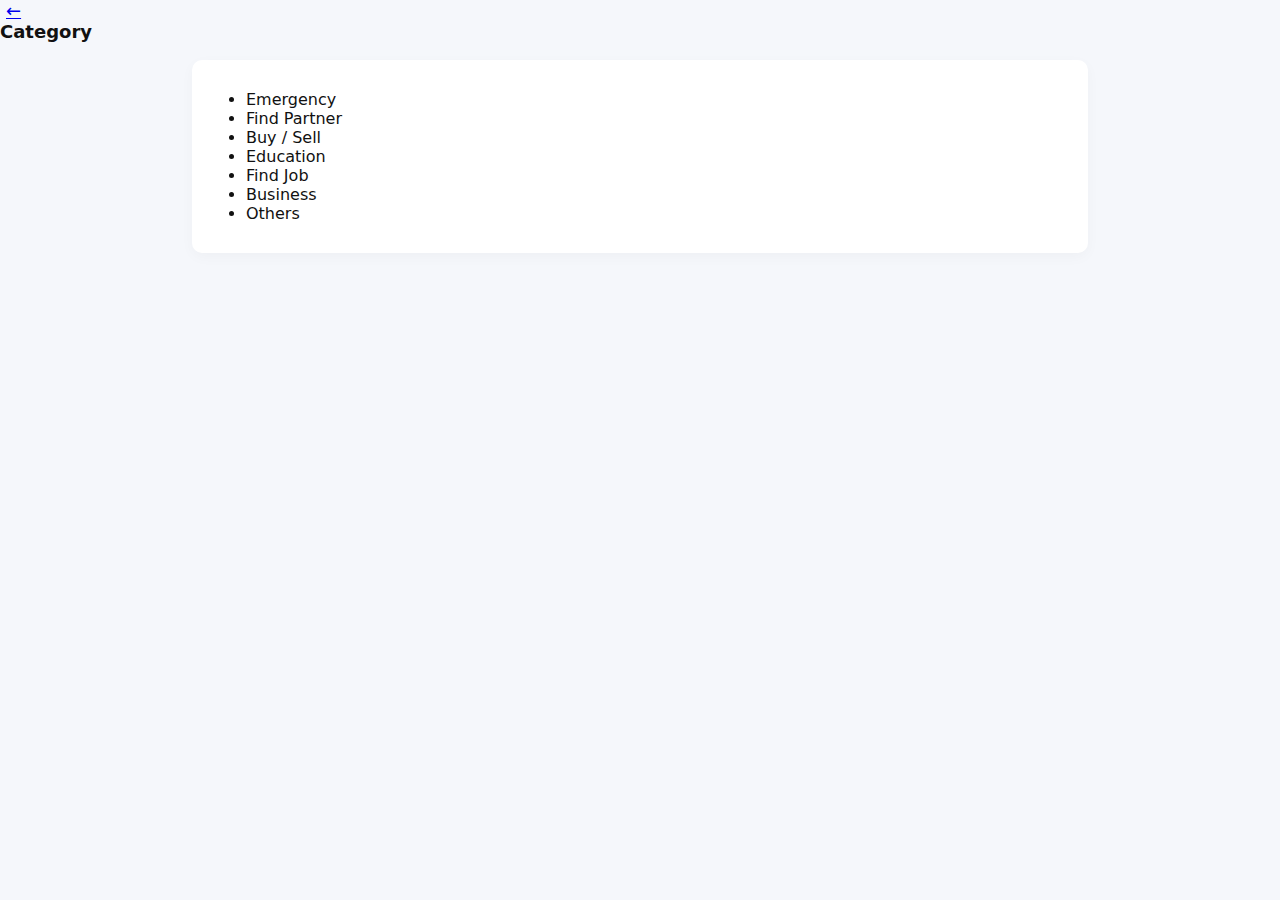
<file: category.html>
<!doctype html>
<html lang="en">
<head>
  <meta charset="utf-8" />
  <meta name="viewport" content="width=device-width,initial-scale=1" />
  <title>Category — ProbSo</title>
  <link rel="stylesheet" href="style.css" />
</head>
<body>
  <header class="app-header">
    <a href="index.html" class="icon-btn">←</a>
    <div class="logo">Category</div>
  </header>

  <main class="container">
    <section class="card">
      <ul class="category-list">
        <li>Emergency</li>
        <li>Find Partner</li>
        <li>Buy / Sell</li>
        <li>Education</li>
        <li>Find Job</li>
        <li>Business</li>
        <li>Others</li>
      </ul>
    </section>
  </main>
</body>
</html>
</file>
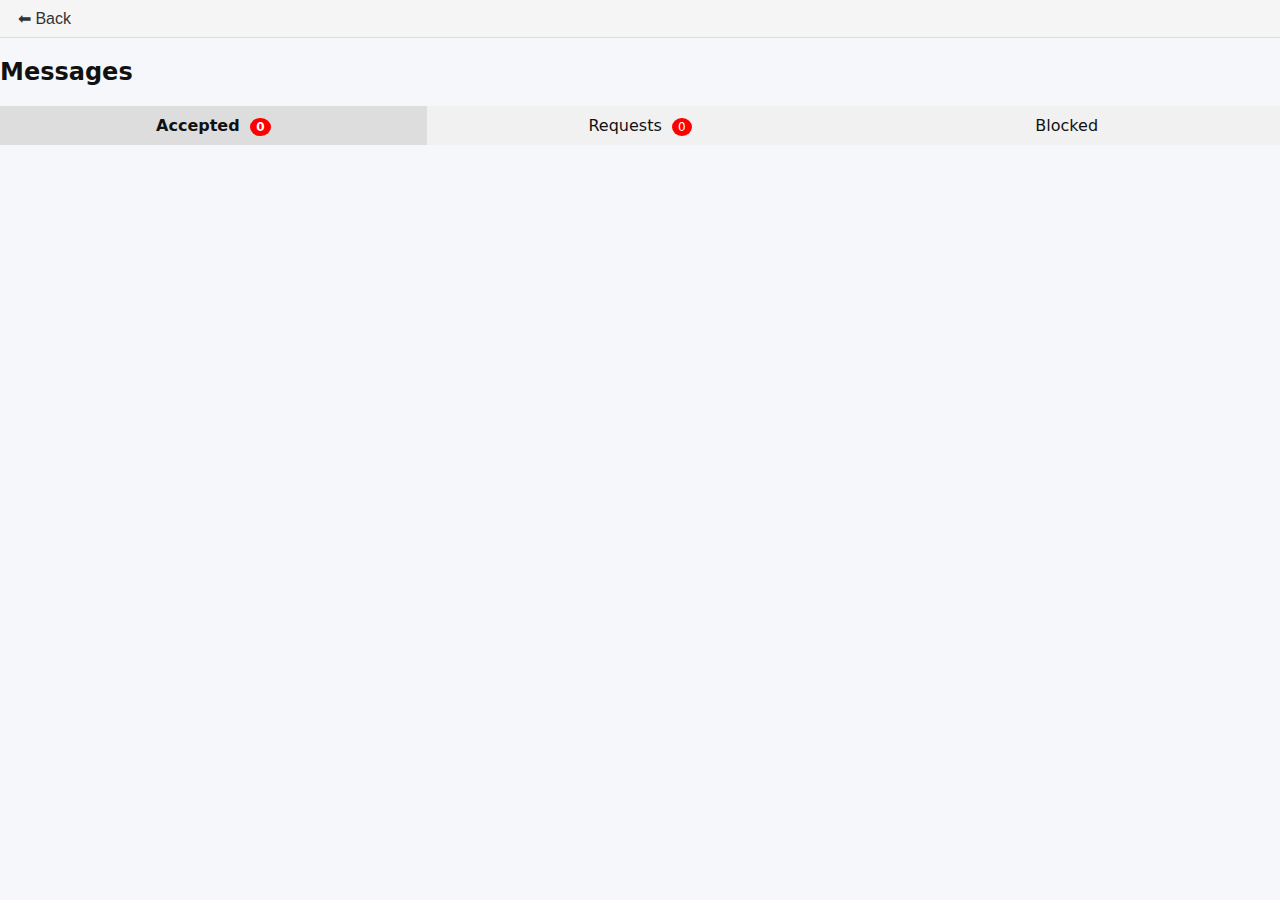
<file: message.html>
<!DOCTYPE html>
<html lang="en">
<head>
  <meta charset="UTF-8">
  <title>Messages</title>
  <style>
    body { font-family: Arial, sans-serif; margin: 0; padding: 0; }
    .tabs { display: flex; background: #f1f1f1; }
    .tab { flex: 1; padding: 10px; text-align: center; cursor: pointer; }
    .tab.active { background: #ddd; font-weight: bold; }
    .messages { padding: 10px; }
    .message-item { display: flex; justify-content: space-between; align-items: center;
                    border-bottom: 1px solid #eee; padding: 8px; }
    .message-item.unread { background: #f9f9f9; font-weight: bold; }
    .profile { width: 40px; height: 40px; border-radius: 50%; margin-right: 10px; }
    .red-circle { background: red; color: #fff; border-radius: 50%; padding: 2px 6px;
                  font-size: 12px; margin-left: 5px; }
    .chat-box { display: none; height: 80vh; flex-direction: column; }
    .chat-header { display: flex; justify-content: space-between; align-items: center; padding: 10px; border-bottom: 1px solid #ccc; }
    .chat-messages { flex: 1; overflow-y: auto; padding: 10px; }
    .chat-input { display: flex; border-top: 1px solid #ccc; }
    .chat-input input { flex: 1; padding: 10px; border: none; }
    .chat-input button { padding: 10px; }
    .popup { position: fixed; top: 30%; left: 50%; transform: translate(-50%, -50%);
             background: white; padding: 20px; border: 1px solid #ccc; display: none; z-index: 1000; }
    .popup button { margin-top: 10px; }
  </style>
    <link rel="stylesheet" href="style.css">
</head>
<body>
    <div class="back-bar">
  <button id="backBtn">⬅ Back</button>
</div>

  <h2>Messages</h2>
  <!-- Tabs -->
  <div class="tabs">
    <div class="tab active" id="acceptedTab">Accepted <span id="acceptedCount" class="red-circle">0</span></div>
    <div class="tab" id="requestsTab">Requests <span id="requestCount" class="red-circle">0</span></div>
    <div class="tab" id="blockedTab">Blocked</div>
  </div>

  <!-- Messages List -->
  <div class="messages" id="messagesList"></div>

  <!-- Chat Box -->
  <div class="chat-box" id="chatBox">
    <div class="chat-header">
      <span id="chatUserName"></span>
      <div>
        <span id="creditsBox" style="border:1px solid #333;padding:5px;cursor:pointer;">Credits: <span id="creditValue">0</span></span>
        <button id="menuBtn">⋮</button>
      </div>
    </div>
    <div class="chat-messages" id="chatMessages"></div>
    <div class="chat-input">
      <input type="text" id="chatInput" placeholder="Type a message...">
      <button id="sendBtn">Send</button>
    </div>
  </div>

  <!-- Popup for Credits -->
  <div class="popup" id="creditsPopup">
    <h3>Credits Info</h3>
    <p>Each message costs 1 credit. Sending images may cost more.</p>
    <button id="buyCreditsBtn">Buy Credits</button>
    <button onclick="closePopup('creditsPopup')">× Close</button>
  </div>

  <!-- Popup for Low Credits -->
  <div class="popup" id="lowCreditsPopup">
    <p>Your credits are low. Please buy more to continue chatting.</p>
    <button id="buyCreditsBtn2">Buy Credits</button>
    <button onclick="closePopup('lowCreditsPopup')">× Close</button>
  </div>

  <script src="https://checkout.razorpay.com/v1/checkout.js"></script>
    
      <!-- Firebase -->
  <script type="module">
    import { initializeApp } from "https://www.gstatic.com/firebasejs/10.12.3/firebase-app.js";
    import { getAuth, onAuthStateChanged } from "https://www.gstatic.com/firebasejs/10.12.3/firebase-auth.js";
    import { getFirestore, doc, getDoc, setDoc, updateDoc, increment, deleteDoc } from "https://www.gstatic.com/firebasejs/10.12.3/firebase-firestore.js";
    import { getStorage, ref, uploadBytes, getDownloadURL } from "https://www.gstatic.com/firebasejs/10.12.3/firebase-storage.js";
    
    const firebaseConfig = {
      apiKey: "AIzaSyAJUpbCOWRl_YU14eAjARPacD9CuiBSPfg",
      authDomain: "probso.firebaseapp.com",
      projectId: "probso",
      storageBucket: "probso.firebasestorage.app",
      messagingSenderId: "892196080965",
      appId: "1:892196080965:web:9459195d61c71ed22a022c"
    };
    
    const app = initializeApp(firebaseConfig);
    const auth = getAuth(app);
    const db = getFirestore(app);
    const storage = getStorage(app);
  
    
    let currentUser = null;
    let credits = 0;
    let currentChatUser = null;

    // Firebase Auth Listener
    firebase.auth().onAuthStateChanged(user => {
      if (user) {
        currentUser = user;
        loadCredits();
        loadMessages("accepted"); // default tab
      }
    });
    
    firebase.auth().onAuthStateChanged((user) => {
    if (!user) {
        alert('Login required to view messages!');
        window.location.href = 'index.html'; // ya redirect to home
    }
});

    // Tabs
    document.getElementById("acceptedTab").addEventListener("click", () => switchTab("accepted"));
    document.getElementById("requestsTab").addEventListener("click", () => switchTab("requests"));
    document.getElementById("blockedTab").addEventListener("click", () => switchTab("blocked"));

    function switchTab(tab) {
      document.querySelectorAll(".tab").forEach(t => t.classList.remove("active"));
      document.getElementById(tab + "Tab").classList.add("active");
      loadMessages(tab);
    }

    // Load Credits
    function loadCredits() {
      firebase.database().ref("users/" + currentUser.uid + "/credits").on("value", snap => {
        credits = snap.val() || 10; // default 10 credits
        document.getElementById("creditValue").innerText = credits;
      });
    }

    // Load Messages by Tab
    function loadMessages(tab) {
      const list = document.getElementById("messagesList");
      list.innerHTML = "<p>Loading...</p>";

      firebase.database().ref(tab + "/" + currentUser.uid).on("value", snap => {
        list.innerHTML = "";
        snap.forEach(child => {
          let data = child.val();
          let div = document.createElement("div");
          div.className = "message-item " + (data.unread ? "unread" : "");
          div.innerHTML = `
            <img src="${data.profile || 'default.png'}" class="profile">
            <div style="flex:1;">${data.name}</div>
            <small>${data.time || ''}</small>
          `;
          div.addEventListener("click", () => openChat(child.key, data));
          list.appendChild(div);
        });
      });
    }

    // Open Chat
    function openChat(uid, data) {
      currentChatUser = uid;
      document.getElementById("messagesList").style.display = "none";
      document.getElementById("chatBox").style.display = "flex";
      document.getElementById("chatUserName").innerText = data.name;

      loadChatMessages(uid);
    }

    function loadChatMessages(uid) {
      firebase.database().ref("messages/" + getChatId(uid)).on("value", snap => {
        const chatDiv = document.getElementById("chatMessages");
        chatDiv.innerHTML = "";
        snap.forEach(msg => {
          let m = msg.val();
          let p = document.createElement("p");
          p.textContent = m.senderName + ": " + m.text;
          chatDiv.appendChild(p);
        });
      });
    }

    // Send Message
    document.getElementById("sendBtn").addEventListener("click", () => {
      const text = document.getElementById("chatInput").value.trim();
      if (!text) return;

      if (credits <= 0) {
        openPopup("lowCreditsPopup");
        return;
      }

      let chatId = getChatId(currentChatUser);
      let msgRef = firebase.database().ref("messages/" + chatId).();
      msgRef.set({
        sender: currentUser.uid,
        senderName: currentUser.displayName,
        text: text,
        time: Date.now()
      });

      // Deduct credit
      firebase.database().ref("users/" + currentUser.uid + "/credits").set(credits - 1);

      document.getElementById("chatInput").value = "";
    });

    // Helper to get chat ID
    function getChatId(otherUid) {
      return currentUser.uid < otherUid ? currentUser.uid + "_" + otherUid : otherUid + "_" + currentUser.uid;
    }

    // Credits Popup
    document.getElementById("creditsBox").addEventListener("click", () => openPopup("creditsPopup"));
    document.getElementById("buyCreditsBtn").addEventListener("click", buyCredits);
    document.getElementById("buyCreditsBtn2").addEventListener("click", buyCredits);

    function openPopup(id) {
      document.getElementById(id).style.display = "block";
    }
    function closePopup(id) {
      document.getElementById(id).style.display = "none";
    }

    // Razorpay Buy Credits
    function buyCredits() {
      var options = {
        "key": "rzp_test_ROuGtblcgOSDnb",
        "amount": 10000, // 100 INR
        "currency": "INR",
        "name": "MyApp",
        "description": "Buy Credits",
        "handler": function (response){
          let newCredits = credits + 50; // add 50 credits
          firebase.database().ref("users/" + currentUser.uid + "/credits").set(newCredits);
          closePopup("creditsPopup");
          closePopup("lowCreditsPopup");
        }
      };
      var rzp1 = new Razorpay(options);
      rzp1.open();
    }
  </script>
 <script type="module">
  import { db, auth } from "./app.js";
</script>
</body>
</html>
</file>
<file: style.css>
:root{--bg:#f5f7fb;--card:#fff;--accent:#0b5ed7;--muted:#666;--pad:14px}
*{box-sizing:border-box}
body{margin:0;font-family:Inter,system-ui,Arial,sans-serif;background:var(--bg);color:#111}
.header{display:flex;align-items:center;justify-content:space-between;padding:10px 16px;background:#fff;box-shadow:0 1px 4px rgba(0,0,0,0.06)}
.logo{font-weight:600;font-size:18px}
.icon-btn{background:transparent;border:none;font-size:18px;cursor:pointer;margin:0 6px}
.notif-panel {
  position: absolute;
  top: 60px;  /* header height ke niche */
  right: 20px;
  width: 300px;
  background: #fff;
  border: 1px solid #ddd;
  border-radius: 8px;
  box-shadow: 0 4px 10px rgba(0,0,0,0.1);
  z-index: 1000;
  max-height: 400px;
  overflow-y: auto;
}
.notif-panel.hidden { display: none; }

#notificationList {
  list-style: none;
  padding: 0;
  margin: 0;
}
#notificationList li {
  padding: 12px;
  border-bottom: 1px solid #eee;
}
#notificationList li.unread { background: #f0f8ff; }

#notificationList button {
  margin-top: 8px;
  background: #2196f3;
  color: #fff;
  border: none;
  padding: 6px 10px;
  border-radius: 6px;
  cursor: pointer;
}
.badge {
  background: red;
  color: white;
  font-size: 12px;
  padding: 2px 6px;
  border-radius: 50%;
}
.hidden{display:none;}
.container{max-width:920px;margin:18px auto;padding:0 12px}
.card{background:var(--card);padding:var(--pad);border-radius:10px;margin-bottom:14px;box-shadow:0 4px 14px rgba(20,20,20,0.03)}
.top-card{display:flex;align-items:center;gap:12px}
.avatar{width:80px;height:80px;border-radius:50%;object-fit:cover;border:2px solid #eee}
.name{font-size:18px;font-weight:600}
.small-text{font-size:13px;color:var(--muted)}
.primary-btn{background:var(--accent);color:#fff;border:none;padding:8px 12px;border-radius:8px;cursor:pointer}
.flat-btn{background:transparent;border:1px solid #e6eefc;padding:6px 10px;border-radius:8px;cursor:pointer}
.postBtn{width:100%;background:var(--accent);color:#fff;border:none;margin-top:10px;padding:8px 12px;border-radius:8px;cursor:pointer}
.row{display:flex;gap:8px;align-items:center;margin-top:10px}
.file-btn{border:1px dashed #cfdff8;padding:8px;border-radius:8px;cursor:pointer}
.textarea{width:100%;padding:10px;border-radius:8px;border:1px solid #e7eefc;min-height:70px;resize:auto}
.feed-list{background: solid #999; display:flex;flex-direction:column;gap:10px}
.post{border:1px solid #f0f4ff;padding:10px;border-radius:8px}
.toast{position:fixed;left:50%;transform:translateX(-50%);bottom:22px;background:#222;color:#fff;padding:10px 14px;border-radius:8px;z-index:70}
.modal{position:fixed;left:0;top:0;right:0;bottom:0;background:rgba(0,0,0,0.4);display:flex;align-items:center;justify-content:center;z-index:60}
.modal .modal-content{background:#fff;padding:14px;border-radius:10px;min-width:320px;position:relative;max-height:80vh;overflow:auto}
.modal.hidden{display:none}
.close-modal{position:absolute;right:10px;top:8px;border:none;background:transparent;font-size:18px;cursor:pointer}
.back-bar {
  display: flex;
  align-items: center;
  background: #f5f5f5;
  padding: 8px 12px;
  border-bottom: 1px solid #ddd;
}

.back-bar button {
  background: none;
  border: none;
  font-size: 16px;
  cursor: pointer;
  color: #333;
}

.back-bar button:hover {
  color: #007bff;
}

.post-card {
  background: #fff; 
  border: 1px solid #e7eefc; border-radius: 5px; padding: 10px;
}

.post-header { display: flex; padding-bottom: 10px;
}

.profile-pic, .comment-pic {
  width: 25px;
  height: 25px;
  border-radius: 50%;
  margin-right: 10px;
}

.post-content { padding-top: 10px; padding-bottom: 10px;
}

.post-actions, .comment-actions {
  display: flex;
  gap: 10px;
  margin-top: 10px;
}

.comment-section {
  margin-top: 10px;
  border-top: 1px solid #eee;
  padding-top: 10px;
}

.comment-section textarea {
  width: 100%;
  resize: auto;
  padding: 8px;
  border-radius: 6px;
  border: 1px solid #ccc;
}

.comment {
  display: flex;
  align-items: center;
  gap: 8px;
  margin-top: 6px;
  font-size: 14px;
}

.comment-pic {
  width: 25px;
  height: 25px;
  border-radius: 50%;
}

.hidden{display: none;}

.card-title {color: #007bff;}
</file>
